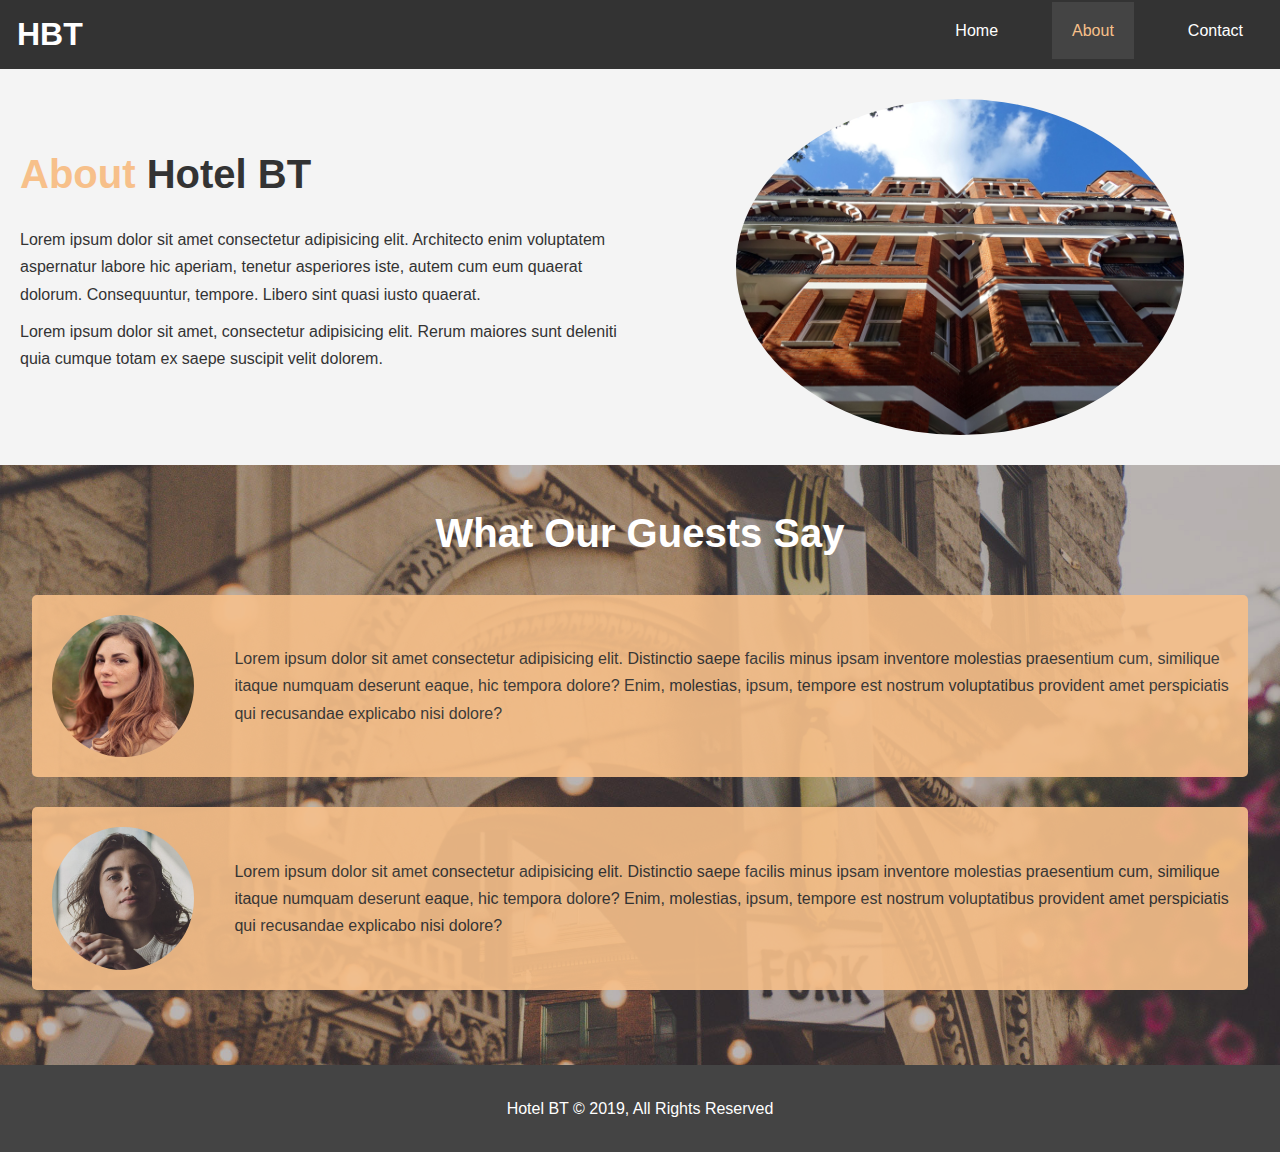
<file: about.html>
<!DOCTYPE html>
<html lang="en">
  <head>
    <meta charset="UTF-8" />
    <meta name="viewport" content="width=device-width, initial-scale=1.0" />
    <meta
      name="description"
      content="Welcome to the most extraordinary hotel in Boston Massaschusetts"
    />
    <meta name="keywords" content="hotel, boston hotel, new england hotel" />
    <link rel="stylesheet" href="css/style.css" type="text/css" />
    <title>Hotel BT | About</title>
  </head>
  <body>
    <header>
      <nav id="navbar">
          <h1 class="logo"><a href="index.html">HBT</a></h1>
          <ul>
            <li><a  href="index.html">Home</a></li>
            <li><a class="current" href="about.html">About</a></li>
            <li><a href="contact.html">Contact</a></li>
          </ul>
      </nav>
    </header>
    <section id="about-info" class="bg-light py-3">
            <div class="info-left">
                <h1 class="l-heading"><span class="text-primary">About</span> Hotel BT</h1>
                <p>Lorem ipsum dolor sit amet consectetur adipisicing elit. Architecto enim voluptatem aspernatur labore hic aperiam, tenetur asperiores iste, autem cum eum quaerat dolorum. Consequuntur, tempore. Libero sint quasi iusto quaerat.</p>
                <p>Lorem ipsum dolor sit amet, consectetur adipisicing elit. Rerum maiores sunt deleniti quia cumque totam ex saepe suscipit velit dolorem.</p>
            </div>
            <div class="info-right">
                <img src="./img/photo-2.jpg" alt="image2">
            </div>
    </section>
    <section id="testimonials" class="py3">
            <h2 class="l-heading">What Our Guests Say</h2>
            <div class="testimonial bg-primary">
                <img src="./img/person-1.jpg" alt="Samantha">
                <p>Lorem ipsum dolor sit amet consectetur adipisicing elit. Distinctio saepe facilis minus ipsam inventore molestias praesentium cum, similique itaque numquam deserunt eaque, hic tempora dolore? Enim, molestias, ipsum, tempore est nostrum voluptatibus provident amet perspiciatis qui recusandae explicabo nisi dolore?</p>
            </div>
            <div class="testimonial bg-primary">
                <img src="./img/person-2.jpg" alt="Jen">
                <p>Lorem ipsum dolor sit amet consectetur adipisicing elit. Distinctio saepe facilis minus ipsam inventore molestias praesentium cum, similique itaque numquam deserunt eaque, hic tempora dolore? Enim, molestias, ipsum, tempore est nostrum voluptatibus provident amet perspiciatis qui recusandae explicabo nisi dolore?</p>
            </div>
    </section>
    <footer id="main-footer">
      <p>Hotel BT &copy; 2019, All Rights Reserved</p>
    </footer>
  </body>
</html>
</file>
<file: css/style.css>
* {
  margin: 0;
  padding: 0;
  box-sizing: border-box;
}

/* Main Styles */
html,
body {
  font-family: 'Segoe UI', Tahoma, Geneva, Verdana, sans-serif;
  line-height: 1.7em;
}

a {
  color: #333;
  text-decoration: none;
}

p {
  margin: 10px 0;
}

h1, h2, h3 {
  padding-bottom: 20px;
  line-height: 1.1em
}

/* Utillity Classes */
.text-primary {
  color: #f7c08a;
}

.lead {
  font-size: 20px;
}

.btn {
  display: inline-block;
  font-size: 18px;
  color: #fff;
  background: #333;
  padding: 13px 20px;
  border: none;
  cursor: pointer;
}

.btn:hover {
  background: #f7c08a;
  color: #333;
}

.btn-light {
  background: #f4f4f4;
  color: #333;
}

.bg-dark {
  background: #333;
  color: #fff;
}

.bg-light {
  background: #f4f4f4;
  color: #333;
}

.bg-primary {
  color: #333;
  background: #f7c08a;
}

.l-heading {
  font-size: 40px;
}

/* Padding */
.py-1 { padding: 10px 0; }
.py-2 { padding: 20px 0; }
.py-3 { padding: 30px 0; }

/* Navbar */
#navbar {
  display: flex;
  justify-content: center;
  align-content: center;
  width: 100%;
  background: #333;
  color: #fff;
}

#navbar a {
  color: #fff;
}

#navbar .logo {
  width: 50%;
  padding: 17px;
}

#navbar ul {
  width: 50%;
  list-style: none;
  display: flex;
  justify-content: flex-end;
}

#navbar ul li {
  padding: 17px;
}

#navbar ul li a {
  text-align: center;
  padding: 20px;
}

#navbar ul li a:hover,
#navbar ul li a.current {
  background: #444;
  color: #f7c08a;
}

/* Showcase */
#showcase {
  background: url('../img/showcase.jpg') no-repeat center center/cover;
  height: 500px;
  display: flex;
  margin: auto;
  justify-content: center;
  align-items: center;
}

#showcase .showcase-content {
  color: #fff;
  text-align: center;
  padding-top: 140px;
}

#showcase .showcase-content h1 {
  font-size: 60px;
  line-height: 1.2em;
}

#showcase .showcase-content p {
  padding-bottom: 20px;
  line-height: 1.7em;
}

/* Home Info */
#home-info {
  display: flex;
  justify-content: center;
  align-items: center;
  width: 100%;
  height: 450px;

}

#home-info .info-img {
  width: 50%;
  background: url('../img/photo-1.jpg') no-repeat center center/cover;
  min-height: 100%;
}

#home-info .info-content {
  width: 50%;
  height: 100%;
  text-align: center;
  padding: 50px 30px; 
}

#home-info .info-content p {
  padding-bottom: 30px;
}

/* Features */
#features {
  display: flex;
  justify-content: center;
  align-items: center;
  width: 100%;
}

.box {
  padding: 50px;
  text-align: center;
}

.box i {
  margin-bottom: 10px;
}

/*About Info */
#about-info {
  display: flex;
  justify-content: center;
  align-items: center;
  width: 100%;
}

#about-info .info-right {
  width: 50%;
  min-height: 100%;
  display: flex;
  justify-content: flex-end;
}

#about-info .info-right img {
  margin: auto;
  width: 70%;
  border-radius: 50%;
}


#about-info .info-left {
  width: 50%;
  min-height: 100%;
  padding: 20px;

}

/* Testimonials */
#testimonials {
  width: 100%;
  background: url('../img/test-bg.jpg') no-repeat center center/cover;
  display: flex;
  flex-direction: column;
  justify-content: center;
  align-items: center;
  height: 600px;
}

#testimonials .testimonial {
  width: 95%;
  margin-bottom: 30px;
  display: flex;
  border-radius: 5px;
  opacity: 0.9;
  justify-content: center;
  align-items: center;

}

#testimonials .testimonial img {
  width: 15%;
  height: 100%;
  margin-right: 20px;
  padding: 20px;
  border-radius: 50%;
}

#testimonials h2 {
  color: #fff;
  padding-bottom: 40px;
}

/* Contact form */
#contact-form {
  padding: 20px;
}

#contact-form .form-group {
  margin-bottom: 20px;
}

#contact-form label {
  display: block;
  margin-bottom: 5px;
}

#contact-form input,
#contact-form textarea {
  width: 100%;
  padding: 10px;
  border: 1px #ddd solid;
}

#contact-form textarea {
  height: 200px;
}

#contact-form input:focus,
#contact-form textarea:focus {
  outline: none;
  border-color: #f7c08a
}

/* Contact Info */
#contact-info {
  display: flex;
  justify-content: space-evenly;
  align-items: center;
}

/* Footer */
#main-footer {
  text-align: center;
  background: #444;
  color: #fff;
  padding: 20px;
}
</file>
